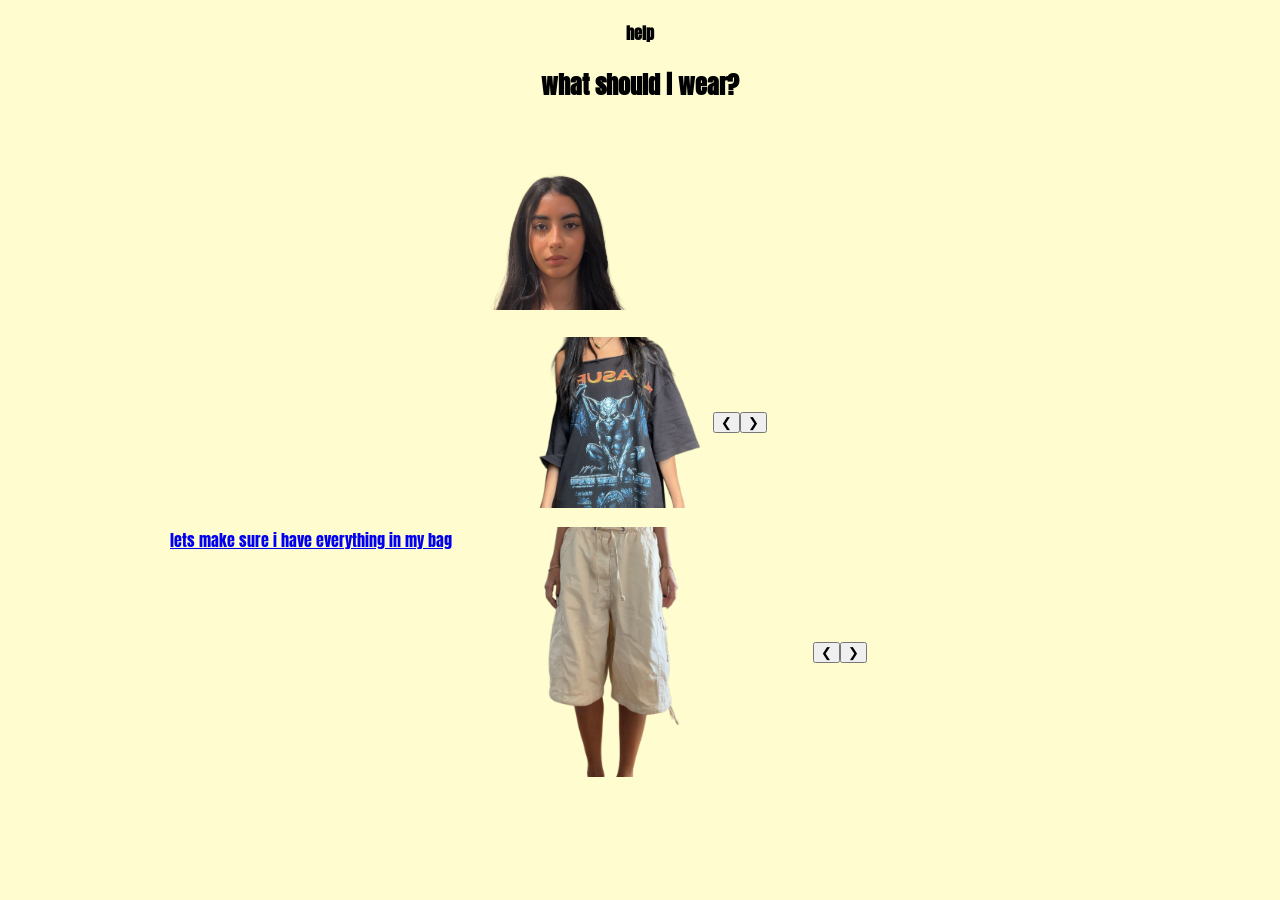
<file: closet.html>
<!DOCTYPE html>
<html>
    <head>
        <!-- font -->
        <link rel="preconnect" href="https://fonts.googleapis.com">
        <link rel="preconnect" href="https://fonts.gstatic.com" crossorigin>
        <link href="https://fonts.googleapis.com/css2?family=Anton&display=swap" rel="stylesheet">
        <style>
/* background color and texts */
              body {
                background-color: #FFFDD0;
            } 
            h2 {
              text-align: center;
            }
            h4 {
              text-align: center;
            }
        
          </style>
       <link href="style.css" rel="stylesheet"/>
       <title> yasmins closet</title>
    </head>
    <body>
        <h4>help</h4>
<h2>what should i wear?</h2>

<!-- adding images and buttons to top slide -->
<div class="slideshow">
<img class="mySlides" src="top1.PNG">
<img class="mySlides" src="top2.PNG">
<img class="mySlides" src="top3.PNG">

<button class="w3-button w3-display-left" onclick="plusDivs(-1)">&#10094;</button>
<button class="w3-button w3-display-right" onclick="plusDivs(+1)">&#10095;</button> 
</div>

<!-- adding images and buttons to bottom slide -->
<div class="slideshow2">
    <img class="mySlides2" src="bottom1.PNG">
    <img class="mySlides2" src="bottom2.PNG">
    <img class="mySlides2" src="bottom3.PNG">
    
    <button class="w3-button w3-display-left" onclick="plusDivs2(-1)">&#10094;</button>
    <button class="w3-button w3-display-right" onclick="plusDivs2(+1)">&#10095;</button> 
</div>
<script src="script.js"></script>

<!-- adding my face on top -->
<img class="face" src="face.PNG" width="260" height="160">

<a class="bag-link" href="bag.html">lets make sure i have everything in my bag</a>

</body>
</html>
</file>
<file: style.css>
/* furniture positions */
.collage {
    position: relative;
    width: 900px;
    height: 700px;
    margin: 100px auto;
}
.collage-img {
    position: absolute;
    object-fit: contain;
}

.couch {
    width: 400px;
    left: 200px;
    top: 200px;
    z-index: 1;
}

.lamp {
    width: 100px;
    left: 250px;
    top: 100px;
    z-index: 2;
}

.rug {
    width: 600px;
    right: 150px;
    top: 150px;
    z-index: 2;
}

.closet {
    width: 400px;
    left: 500px;
    top: 100px;
}

.me {
    width: 350px;
    left: 300px;
    bottom: 60px;
    z-index: 2;
}

/* tops settings */
.mySlides {
    width: 200px;
    height: 600px;
    object-fit: contain;
}

.slideshow {
    display: flex;
    justify-content: center;
    align-items: center;
}


/* bottoms settings */
.mySlides2 {
    width: 400px;
    height: 250px;
    object-fit: contain;
}

.slideshow2 {
    display: flex;
    justify-content: center;
    align-items: center;
    margin-top: -195px;
}

/* my face */
.face {
    position: absolute;
    top: 150px;
    left: 430px;
}

/* bag link position */
.bag-link {
    position: absolute;
    left: 170px;
    top: 60%;
    transform: translateY(-50%);
}
/* bag settings */
.my-bag {
    width: 550px;
    position: absolute;
    left: 10px;
    top: 200px;
}

/* settings of items in my bag */
.laptop {
    position: absolute;
    left: 460px;
    top: 100px;
}

.laptop img {
    width: 250px;
}


.water {
    position: absolute;
    left: 750px;
    top: 300px;
}

.water img {
    width: 210px;
}


.wallet {
    position: absolute;
    left: 500px;
    top: 450px;
}

.wallet img {
    width: 150px;
}


.keys {
    position: absolute;
    left: 900px;
    top: 100px;
}

.keys img {
    width: 180px;
}


.charger {
    position: absolute;
    left: 900px;
    top: 500px;
}

.charger img {
    width: 250px;
}


/* captions */

p {
    font-family: "Anton", sans-serif;
    font-size: 18px;
    margin-top: 5px;
}

/* font */
body {
    font-family: "Anton", sans-serif;
}
</file>
